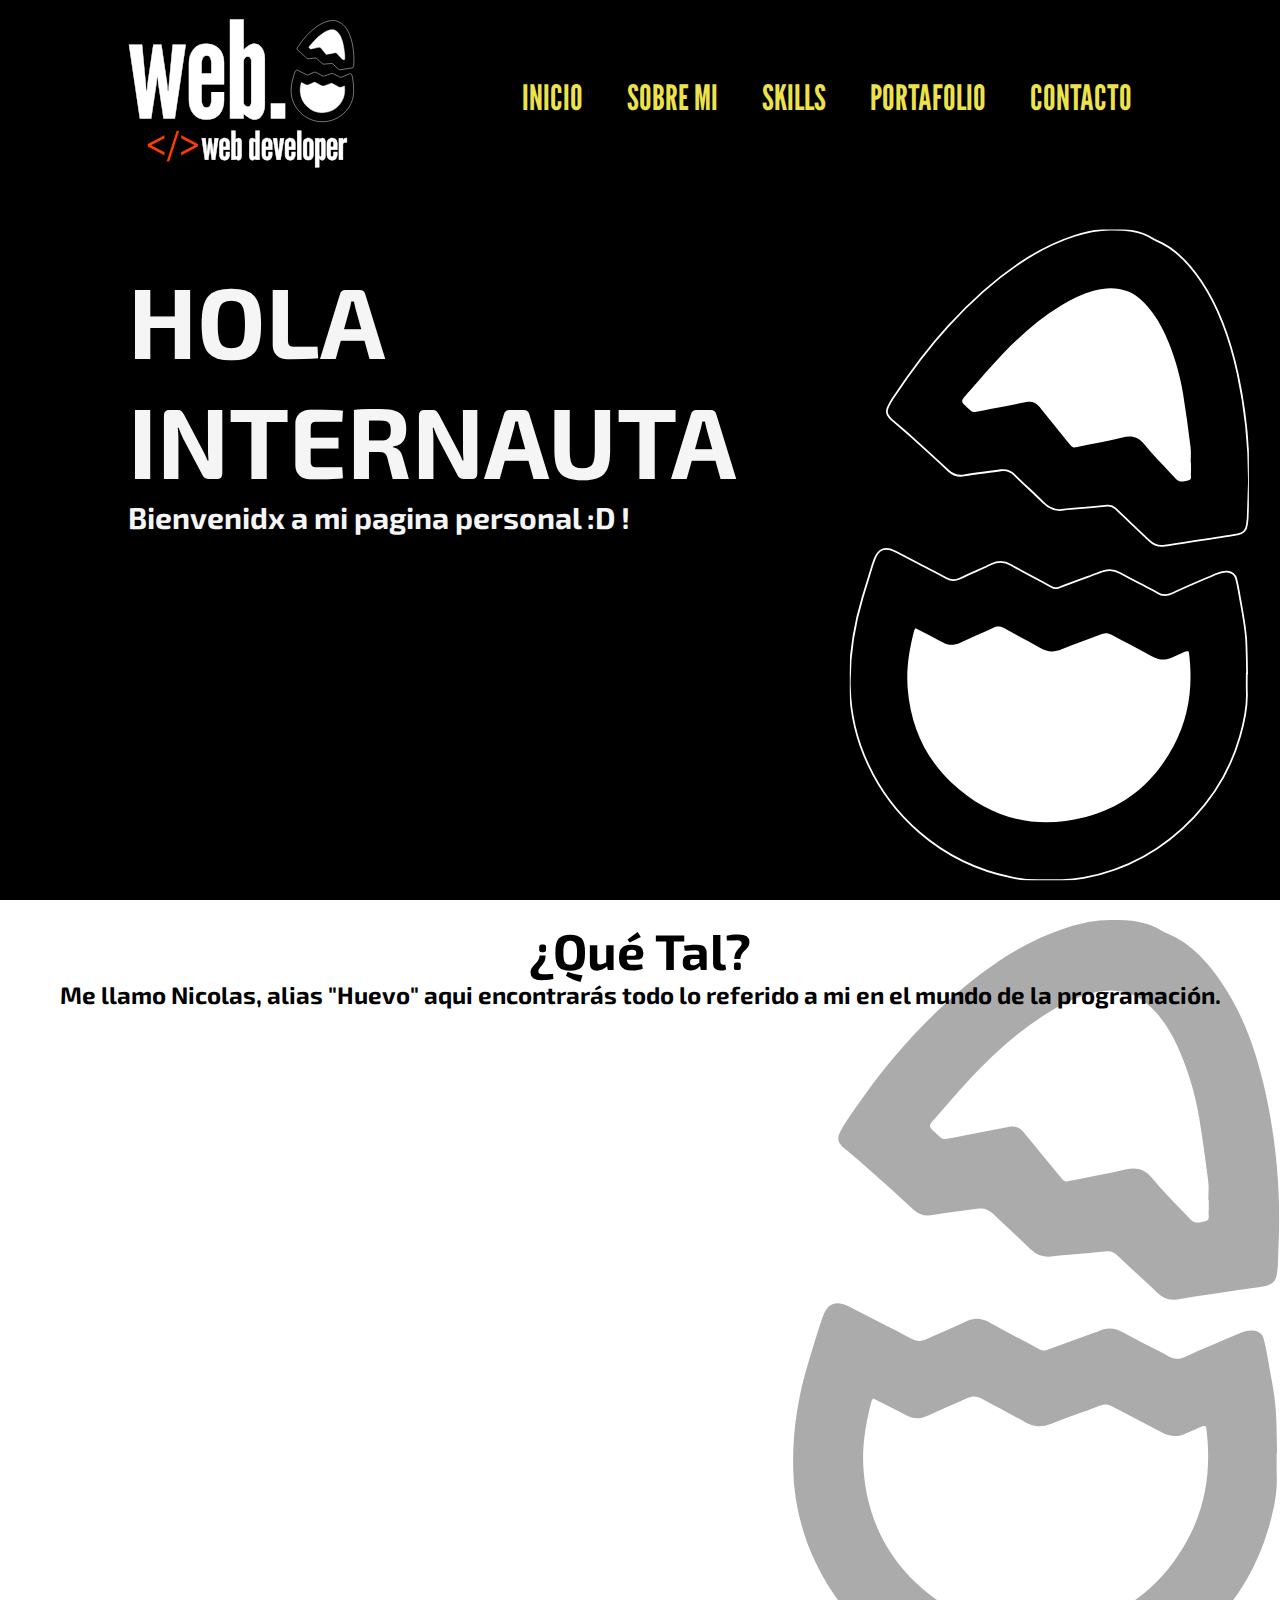
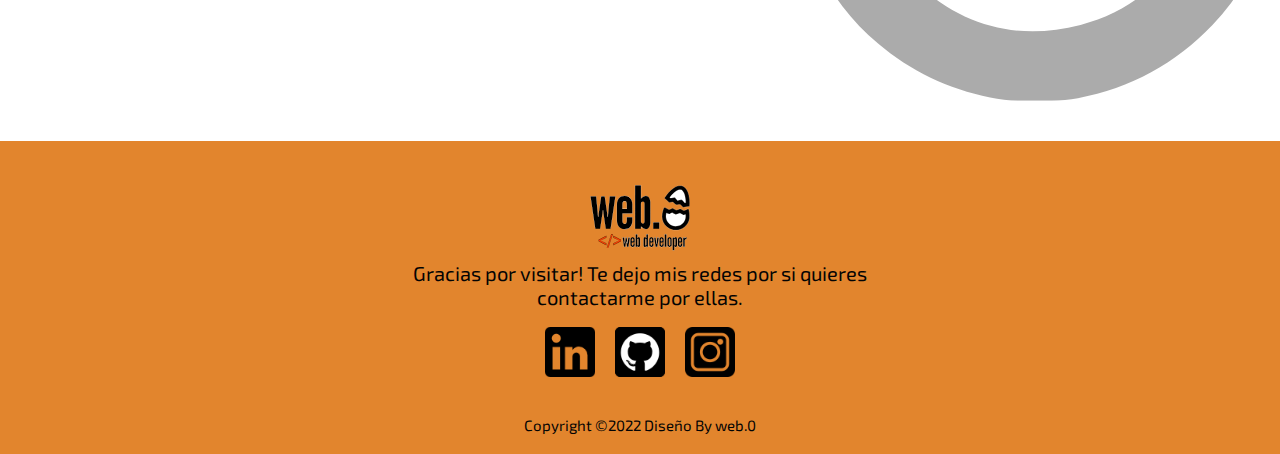
<file: index.html>
<!DOCTYPE html>
<html lang="en">
<head>
    <meta charset="UTF-8">
    <meta http-equiv="X-UA-Compatible" content="IE=edge">
    <meta name="viewport" content="width=device-width, initial-scale=1.0">
    <title>Web.0 - Inicio</title>
    <meta name="description" content="Bienvenidx a mi portafolio personal! Soy un desarrollador Jr en busca de su primer trabajo como programador web. ">
    <meta name="keywords" content="huevo, programación, Desarrollo web, Señor huevo, Mr Huevo, portafolio, web developer, programador jr">
    <!-- favicon -->
    <link rel="shortcut icon" href="./assets/weboRoto_mobil.svg" type="image/x-icon">
    <!-- CSS link -->
    <link rel="stylesheet" href="./css/style2.css">
    <!-- CSS AOS -->
    <link href="https://unpkg.com/aos@2.3.1/dist/aos.css" rel="stylesheet">
    <!-- CSS animate -->
    <link rel="stylesheet" href="https://cdnjs.cloudflare.com/ajax/libs/animate.css/4.1.1/animate.min.css"/>
</head>
<body>
    <!----------------- menu ------------------>
    <header id="hero">
        <nav class="hero__nav">
            <a href="./index.html"><img class="hero__logo swing-in-top-fwd"  src="./assets/web.0__logo.svg" alt="Logo Web.0"></a>
            <ul id="sidemenu">
                <li>
                    <a href="./index.html">INICIO</a>
                </li>
                <li>
                    <a href="./pages/aboutme.html">SOBRE MI</a>
                </li>
                <li>
                    <a href="./pages/skills.html">SKILLS</a>
                </li>
                <li>
                    <a href="./pages/portfolio.html">PORTAFOLIO</a>
                </li>
                <li>
                    <a href="./pages/contactme.html">CONTACTO</a>
                </li>
                <img class="nav__icon" onclick="closemenu()" src="./assets/weboRoto_mobil.svg" alt="cerrar menu">
            </ul>
            <img class="nav__icon" onclick="openmenu()" src="./assets/weboLleno_mobil.svg" alt="abrir menu ">
        </nav>
        <div class="header__tittle">
            <h1><span>H</span><span>O</span><span>L</span><span>A</span><br><span>I</span><span>N</span><span>T</span><span>E</span><span>R</span><span>N</span><span>A</span><span>U</span><span>T</span><span>A</span></h1>
            <h2>Bienvenidx a mi pagina personal :D !</h2>
        </div>
    </header>
    <!--------------- descriptions ------------------->
    <main class="main__pages">
        <h1 class="main__tittle">¿Qué Tal?</h1>
        <h2 class="main__description">Me llamo Nicolas, alias "Huevo" aqui encontrarás todo lo referido a mi en el mundo de la programación.</h2>
        <div class="main__button"><a href="pages/aboutme.html" class="button__link" data-aos="flip-up">Sobre Mi</a></div>
        <p data-aos="fade-down">En esta seccion encontrarás informacion personal, gustos, ambiciones y logros obtenidos hasta el momento, ademas de mis estudios academicos.</p>
        <div class="main__button"><a href="pages/skills.html" class="button__link" data-aos="flip-up">Skills</a></div>
        <p data-aos="fade-down">¿Curiosidad por mis capacidades? Aqui veras de forma resumida mis conocimientos en diferentes lenguajes y/o herramientas para optimizar mis trabajos.</p>        
        <div class="main__button"><a href="pages/portfolio.html" class="button__link" data-aos="flip-up">Portafolio</a></div>
        <p data-aos="fade-down">Mis trabajos terminados y en proceso! Todo lo que hago se encuentra disponible en Github, puedes verlo sin problema.</p>
        <div class="main__button"><a href="pages/contactme.html" class="button__link" data-aos="flip-up">Contacto</a></div>
        <p data-aos="fade-down">¿Consejos? ¿Propuestas laborales? Escríbeme un mensaje! Si gustas tambien tengo a disposicion mis redes sociales.</p>
    </main>
    <!-------------footer ------------------->
    <footer>
        <div class="footer__content">
            <img src="./assets/logowebo.svg" alt="Logo Web.0">
            <p>Gracias por visitar! Te dejo mis redes por si quieres contactarme por ellas.</p>
            <ul class="social__media">
                <li><a href="https://www.linkedin.com/in/nicolas-sacco-368554239/" target="_blank"><img src="./assets/linkedin.png" target="_blank" alt="logo linkedin"></a></li>
                <li><a href="https://github.com/SrHuevardo" target="_blank"><img src="./assets/github.png" alt="logo github"></a></li>
                <li><a href="https://www.instagram.com/sr._.huevo/" target="_blank"><img src="./assets/instagram.png" target="_blank" alt="logo instagram"></a></li>
            </ul>
            <div class="copyright">
                <p>Copyright &copy;2022 Diseño By web.0</p>
            </div>
        </div>
    </footer>
    <!---------- script hamburger --------------->
    <script>
        var sidemeu = document.getElementById("sidemenu");
        function openmenu(){
            sidemeu.style.right = "0";
        }
        function closemenu(){
            sidemeu.style.right = "-200px";
        }
    </script>
    <script src="https://unpkg.com/aos@2.3.1/dist/aos.js"></script>
    <script>
        AOS.init();
    </script>
</body>
</html>
</file>
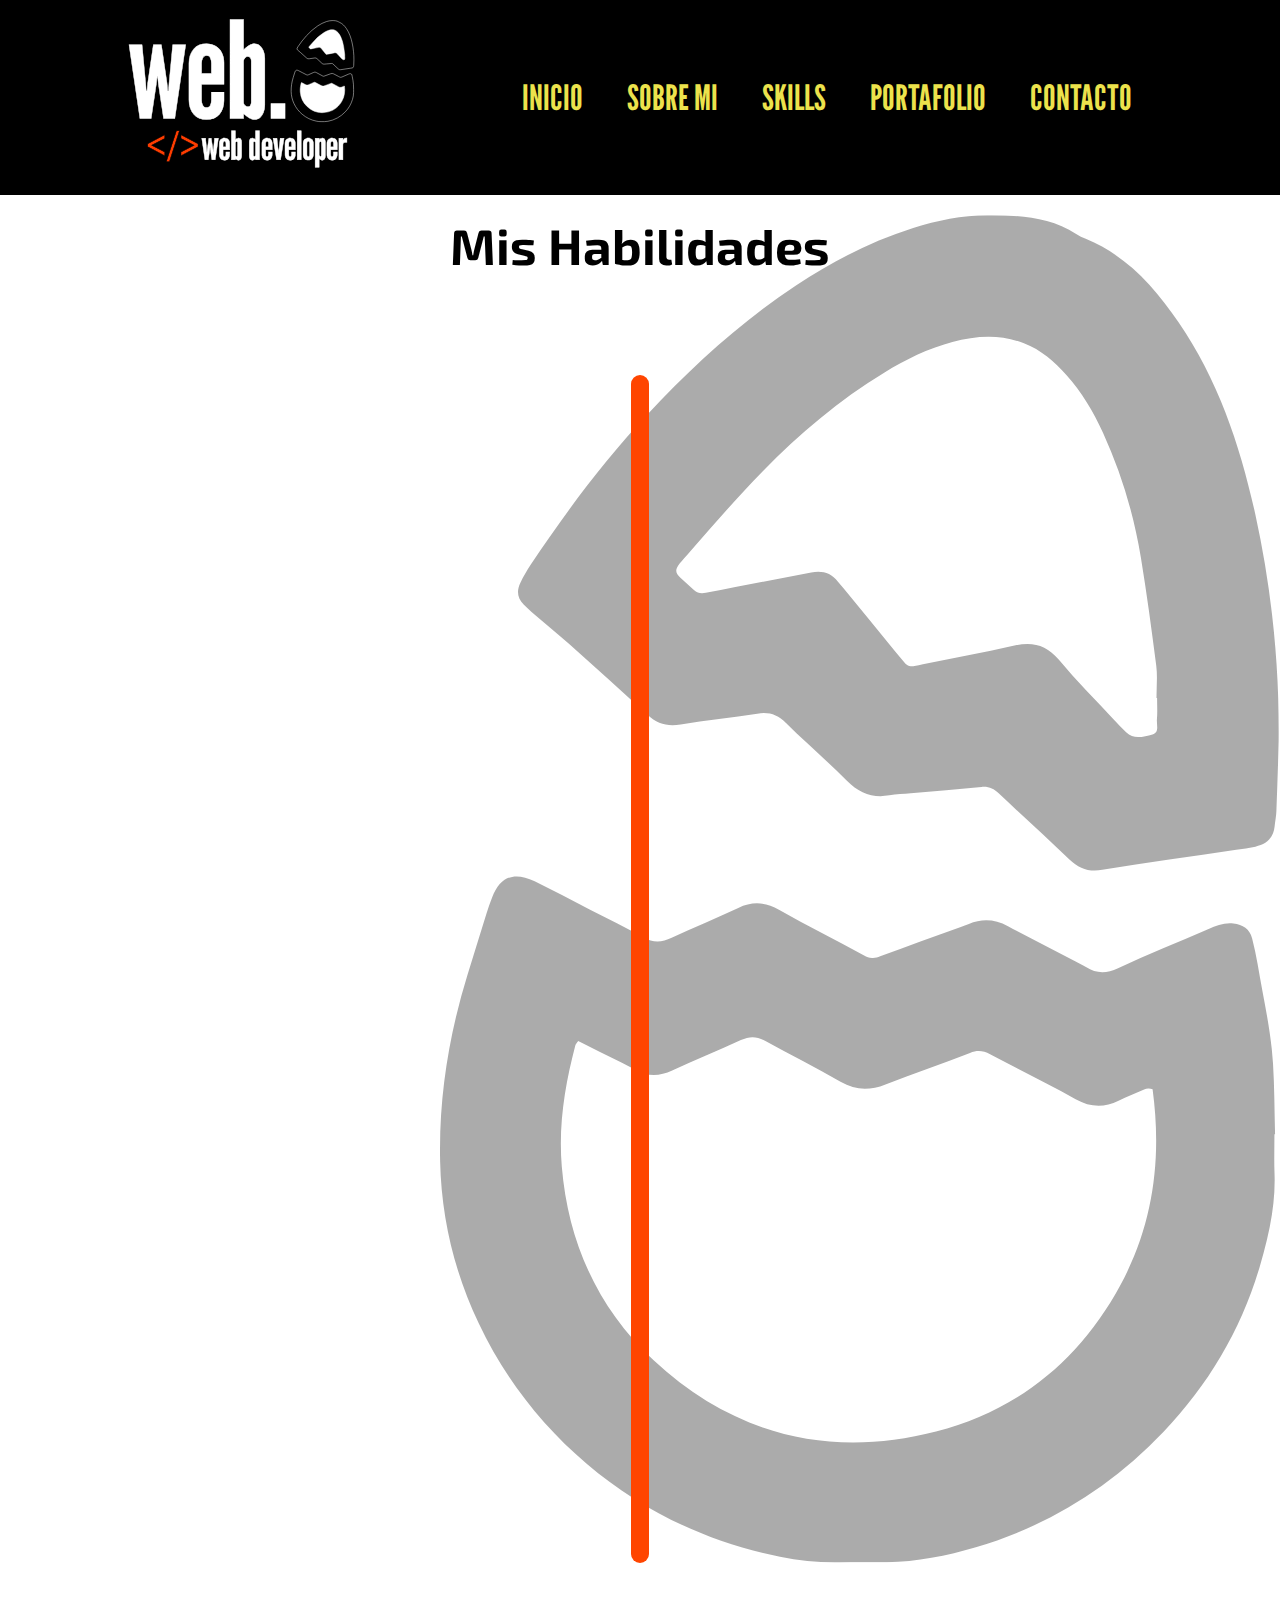
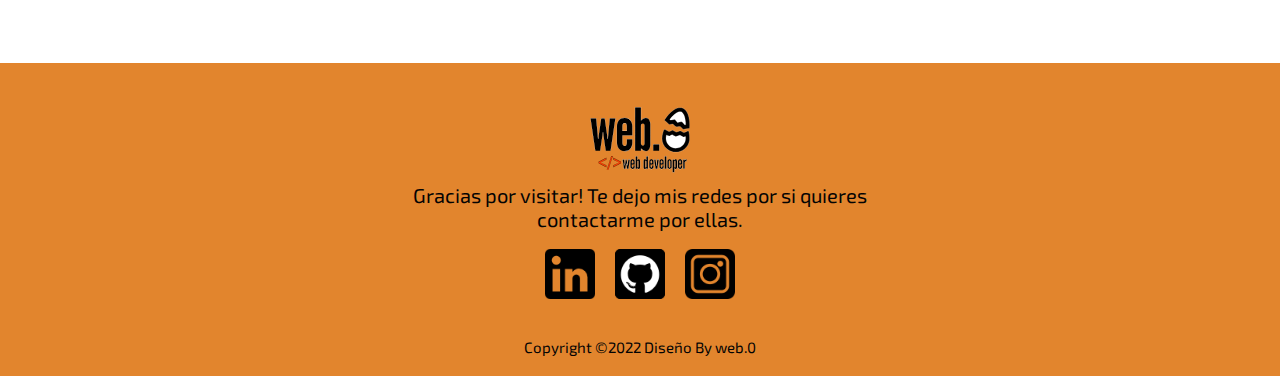
<file: pages/skills.html>
<!DOCTYPE html>
<html lang="en">
<head>
    <meta charset="UTF-8">
    <meta http-equiv="X-UA-Compatible" content="IE=edge">
    <meta name="viewport" content="width=device-width, initial-scale=1.0">
    <title>Web.0 - Skills</title>
    <meta name="description" content="Poseo conocimientos de HTML 5, CCS 3, JS, Bootstrap, SASS, Arduino entre otros">
    <meta name="keywords" content="huevo, programación, Desarrollo web, Señor huevo, Mr Huevo, portafolio, web developer, programador jr, autodidacta, autobiografia, lenguajes de programación">
    <!-- favicon -->
    <link rel="shortcut icon" href="../assets/weboRoto_mobil.svg" type="image/x-icon">
    <!-- CSS link -->
    <link rel="stylesheet" href="../css/style2.css">
    <!-- CSS AOS -->
    <link href="https://unpkg.com/aos@2.3.1/dist/aos.css" rel="stylesheet">
</head>
<body>
    <!----------------- menu ------------------>
    <header class="hero__pages">
        <nav class="hero__nav">
            <a href="../index.html"><img class="hero__logo swing-in-top-fwd" src="../assets/web.0__logo.svg" alt="Logo Web.0"></a>
            <ul id="sidemenu">
                <li>
                    <a href="../index.html">INICIO</a>
                </li>
                <li>
                    <a href="aboutme.html">SOBRE MI</a>
                </li>
                <li>
                    <a href="skills.html">SKILLS</a>
                </li>
                <li>
                    <a href="portfolio.html">PORTAFOLIO</a>
                </li>
                <li>
                    <a href="contactme.html">CONTACTO</a>
                </li>
                <img class="nav__icon" onclick="closemenu()" src="../assets/weboRoto_mobil.svg" alt="cerrar menu">
            </ul>
            <img class="nav__icon" onclick="openmenu()" src="../assets/weboLleno_mobil.svg" alt="abrir menu ">
        </nav>
    </header>
    <!--------------------------- skills ---------------------------->
    <main>
        <h1 class="main__tittle">Mis Habilidades</h1>
        <div class="timeline">
            <div class="timeline__container left__container">
                <span class="dot"></span>
                <div class="container__text">
                    <div class="container__description">
                        <h2>HTML 5</h2>
                        <h4>Avanzado</h4>
                    </div>
                    <img src="../assets/html5.png" alt="logo HTML5">
                    <span class="left__arrow"></span>
                </div>
            </div>
            <div class="timeline__container right__container">
                <span class="dot"></span>
                <div class="container__text">
                    <img src="../assets/css-3.png" alt="logo CSS3">
                    <div class="container__description">
                        <h2>CSS 3</h2>
                        <h4>Intermedio</h4>
                    </div>
                    <span class="right__arrow"></span>
                </div>
            </div>
            <div class="timeline__container left__container">
                <span class="dot"></span>
                <div class="container__text">
                    <div class="container__description">
                        <h2>JavaScript</h2>
                        <h4>Básico</h4>
                    </div>
                    <img src="../assets/js.png" alt="logo JavaScript" width="64px">
                    <span class="left__arrow"></span>
                </div>
            </div>
            <div class="timeline__container right__container">
                <span class="dot"></span>
                <div class="container__text">
                    <img src="../assets/sass.png" alt="logo SASS" width="64px">
                    <div class="container__description">
                        <h2>SASS</h2>
                        <h4>Intermedio</h4>
                    </div>
                    <span class="right__arrow"></span>
                </div>
            </div>
            <div class="timeline__container left__container">
                <span class="dot"></span>
                <div class="container__text">
                    <div class="container__description">
                        <h2>Bootstrap</h2>
                        <h4>Intermedio</h4>
                    </div>
                    <img src="../assets/bootstrap.png" alt="logo bootstrap" width="64px">
                    <span class="left__arrow"></span>
                </div>
            </div>
            <div class="timeline__container right__container">
                <span class="dot"></span>
                <div class="container__text">
                    <img src="../assets/git-icon.svg" alt="logo git" width="64px">
                    <div class="container__description">
                        <h2>GIT</h2>
                        <h4>Básico</h4>
                    </div>
                    <span class="right__arrow"></span>
                </div>
            </div>
            <div class="timeline__container left__container">
                <span class="dot"></span>
                <div class="container__text">
                    <div class="container__description">
                        <h2>Github</h2>
                        <h4>Intermedio</h4>
                    </div>
                    <img src="../assets/github.png" alt="logo github">
                    <span class="left__arrow"></span>
                </div>
            </div>
            <div class="timeline__container right__container">
                <span class="dot"></span>
                <div class="container__text">
                    <img src="../assets/arduino-logo.svg" alt="logo arduino" width="64px">
                    <div class="container__description">
                        <h2>Arduino</h2>
                        <h4>Intermedio</h4>
                    </div>
                    <span class="right__arrow"></span>
                </div>
            </div>
            <div class="timeline__container left__container">
                <span class="dot"></span>
                <div class="container__text">
                    <div class="container__description">
                        <h2>C++</h2>
                        <h4>Básico</h4>
                    </div>
                    <img src="../assets/c-.png" alt="logo C++">
                    <span class="left__arrow"></span>
                </div>
            </div>
        </div>
    </main>
    <!-------------footer ------------------->
    <footer>
        <div class="footer__content">
            <img src="../assets/logowebo.svg" alt="logo web.0 Dev">
            <p>Gracias por visitar! Te dejo mis redes por si quieres contactarme por ellas.</p>
            <ul class="social__media">
                <li><a href="https://www.linkedin.com/in/nicolas-sacco-368554239/" target="_blank"><img src="../assets/linkedin.png" target="_blank" alt="logo linkedin"></a></li>
                <li><a href="https://github.com/SrHuevardo" target="_blank"><img src="../assets/github.png" alt="logo github"></a></li>
                <li><a href="https://www.instagram.com/sr._.huevo/" target="_blank"><img src="../assets/instagram.png" target="_blank" alt="logo instagram"></a></li>
            </ul>
            <div class="copyright">
                <p>Copyright &copy;2022 Diseño By web.0</p>
            </div>
        </div>
    </footer>
        <!---------- script hamburger --------------->
    <script>
        var sidemeu = document.getElementById("sidemenu");
        function openmenu(){
            sidemeu.style.right = "0";
        }
        function closemenu(){
            sidemeu.style.right = "-200px";
        }
    </script>
    <script src="https://unpkg.com/aos@2.3.1/dist/aos.js"></script>
    <script>
        AOS.init();
    </script>
</body>
</html>
</file>
<file: css/style2.css>
@import url("https://fonts.googleapis.com/css2?family=Exo+2:wght@300;400&family=League+Gothic&display=swap");
/* reset */
* {
  margin: 0;
  padding: 0;
  box-sizing: border-box;
}

/*------------------ header -----------------*/
.hero__pages {
  font-family: "Exo 2", sans-serif;
  width: 100%;
  height: auto;
  background-color: black;
}

.hero__nav {
  display: flex;
  padding: 10px 10%;
  align-items: center;
  justify-content: space-between;
  flex-wrap: wrap;
}

.hero__logo {
  width: 300px;
}

.hero__nav ul li {
  display: inline-block;
  list-style: none;
  margin: 10px 20px;
}

.hero__nav ul li a {
  font-family: "League Gothic", sans-serif;
  color: rgb(236, 226, 76);
  text-decoration: none;
  font-size: 35px;
  position: relative;
}

.hero__nav ul li a::after {
  content: "";
  width: 0;
  height: 3px;
  background-color: orangered;
  position: absolute;
  left: 0;
  bottom: -6px;
  transition: 0.5s;
}

.hero__nav ul li a:hover::after {
  width: 100%;
}

.header__tittle {
  padding-left: 10%;
  margin-top: 5%;
  font-size: 50px;
}

.header__tittle h2 {
  font-size: 30px;
}

.nav__icon {
  display: none;
}

/* -------------- footer ----------- */
footer {
  font-family: "Exo 2", sans-serif;
  padding-top: 40px;
  background-color: rgb(226, 133, 45);
  color: rgb(3, 3, 3);
}

footer img {
  width: 100px;
}

.footer__content {
  display: flex;
  align-items: center;
  justify-content: center;
  flex-direction: column;
  text-align: center;
}

.footer__content h3 {
  font-size: 35px;
}

.footer__content p {
  max-width: 500px;
  margin: 10px auto;
  font-size: 20px;
}

.social__media {
  list-style: none;
  display: flex;
  align-items: center;
  justify-content: center;
  margin: 8px 0 16px 0;
}

.social__media li {
  margin: 0 10px;
}

.social__media a {
  text-decoration: none;
}

.social__media a img {
  width: 50px;
  transition: 0.5s;
}

.social__media a img:hover {
  transform: scale(1.2);
}

.copyright {
  padding: 10px 0;
  text-align: center;
}

.copyright p {
  font-size: 15px;
}

/*------------------- main ---------------------- */
main {
  font-family: "Exo 2", sans-serif;
  background-image: url(../assets/weboBackground.svg);
  background-size: contain;
  background-repeat: no-repeat;
  background-position: right;
}

.main__tittle {
  text-align: center;
  font-size: 50px;
  margin-top: 20px;
}

.main__pages p {
  font-size: 20px;
  margin-bottom: 40px;
  padding-inline: 200px;
}

#hero {
  font-family: "Exo 2", sans-serif;
  width: 100%;
  height: 100vh;
  background: url(../assets/Desktop\ -\ 1.svg);
  background-size: cover;
  background-repeat: no-repeat;
  background-position: center;
  color: whitesmoke;
}

/*------------------- index - main ---------------------- */
.main__description {
  margin-inline: 30px;
  text-align: center;
  margin-bottom: 20px;
}

.main__button {
  display: flex;
  justify-content: center;
}

.button__link {
  text-decoration: none;
  margin-block: 20px;
  border: 2px black;
  border-radius: 5px;
  background-color: black;
  color: rgb(248, 197, 55);
  font-size: 25px;
  padding: 10px;
}

.button__link:hover {
  color: orangered;
}

.header__tittle h1 span:hover {
  color: orangered;
  cursor: pointer;
}

/*------------------- about me page ----------------------------- */
.main__tittle2 {
  text-align: center;
  font-size: 25px;
  margin-block: 20px;
}

.main__certificate {
  display: flex;
  justify-content: center;
  width: 200px;
}

.main__photo {
  text-align: center;
  margin-bottom: 10px;
}

.main__photo img {
  width: 200px;
}

/*------------------- skills page ----------------------------- */
.timeline {
  position: relative;
  max-width: 1200px;
  margin: 100px auto;
  height: auto;
}

.timeline__container {
  padding: 10px 50px;
  position: relative;
  width: 50%;
  -webkit-animation: movedown 0.5s linear forwards;
          animation: movedown 0.5s linear forwards;
  opacity: 0;
}

@-webkit-keyframes movedown {
  0% {
    opacity: 1;
    transform: translateY(-30px);
  }
  100% {
    opacity: 1;
    transform: translateY(0px);
  }
}

@keyframes movedown {
  0% {
    opacity: 1;
    transform: translateY(-30px);
  }
  100% {
    opacity: 1;
    transform: translateY(0px);
  }
}
.timeline__container:nth-child(1) {
  -webkit-animation-delay: 0s;
          animation-delay: 0s;
}

.timeline__container:nth-child(2) {
  -webkit-animation-delay: 0.5s;
          animation-delay: 0.5s;
}

.timeline__container:nth-child(3) {
  -webkit-animation-delay: 1s;
          animation-delay: 1s;
}

.timeline__container:nth-child(4) {
  -webkit-animation-delay: 1.5s;
          animation-delay: 1.5s;
}

.timeline__container:nth-child(5) {
  -webkit-animation-delay: 2s;
          animation-delay: 2s;
}

.timeline__container:nth-child(6) {
  -webkit-animation-delay: 2.5s;
          animation-delay: 2.5s;
}

.timeline__container:nth-child(7) {
  -webkit-animation-delay: 3s;
          animation-delay: 3s;
}

.timeline__container:nth-child(8) {
  -webkit-animation-delay: 3.5s;
          animation-delay: 3.5s;
}

.timeline__container:nth-child(9) {
  -webkit-animation-delay: 4s;
          animation-delay: 4s;
}

.dot {
  position: absolute;
  width: 40px;
  right: -20px;
  top: 32px;
  height: 40px;
  background-color: orangered;
  border-radius: 50%;
  display: inline-block;
}

.container__text {
  display: flex;
  justify-content: space-around;
  align-items: center;
  padding: 20px 30px;
  background-color: black;
  border-radius: 6px;
  position: relative;
  font-size: 1.5rem;
  color: white;
}

.left__container {
  left: 0%;
}

.right__container {
  left: 50%;
}

.right__container .dot {
  left: -20px;
}

.timeline::after {
  content: "";
  position: absolute;
  width: 18px;
  height: 100%;
  background-color: orangered;
  top: 0;
  left: 50%;
  margin-left: -9px;
  border-radius: 10px 10px 10px 10px;
  -webkit-animation: moveline 4s linear forwards;
          animation: moveline 4s linear forwards;
}

@-webkit-keyframes moveline {
  0% {
    height: 0;
  }
  100% {
    height: 100%;
  }
}

@keyframes moveline {
  0% {
    height: 0;
  }
  100% {
    height: 100%;
  }
}
.left__arrow {
  height: 0;
  width: 0;
  position: absolute;
  top: 28px;
  z-index: 1;
  border-top: 15px solid transparent;
  border-bottom: 15px solid transparent;
  border-left: 15px solid black;
  right: -15px;
}

.right__arrow {
  height: 0;
  width: 0;
  position: absolute;
  top: 28px;
  z-index: 1;
  border-top: 15px solid transparent;
  border-bottom: 15px solid transparent;
  border-right: 15px solid black;
  left: -15px;
}

/*-------------- portfolio page -------------- */
.works {
  display: grid;
  grid-template-columns: repeat(auto-fit, minmax(250px, 1fr));
  gap: 40px;
  margin-top: 50px;
  padding: 10px 10px;
  margin-bottom: 100px;
}

.work__page {
  border-radius: 10px;
  position: relative;
  overflow: hidden;
}

.work__page img {
  width: 100%;
  height: 300px;
  border-radius: 10px;
  display: block;
  transition: transform 0.5s;
}

.work__info {
  width: 100%;
  height: 0;
  background: linear-gradient(rgba(255, 255, 255, 0.7), #f57d0d);
  border-radius: 10px;
  position: absolute;
  left: 0;
  bottom: 0;
  overflow: hidden;
  display: flex;
  align-items: center;
  justify-content: center;
  flex-direction: column;
  padding: 0 40px;
  text-align: center;
  font-size: 20px;
  transition: height 0.5s;
}

.work__info h3 {
  font-weight: 500;
  margin-bottom: 20px;
}

.pages__link {
  display: flex;
}

.pages__link a, .work__info a {
  margin-top: 20px;
  color: orangered;
  font-size: 18px;
  line-height: 60px;
  background: #fff;
  width: 60px;
  height: 60px;
  border-radius: 50%;
  text-align: center;
}

.work__page:hover img {
  transform: scale(1.1);
}

.work__page:hover .work__info {
  height: 100%;
}

/*-------------- contact page -------------- */
#main__contact {
  font-family: "Exo 2", sans-serif;
  background-image: url(../assets/weboBackground.svg);
  background-size: contain;
  background-repeat: no-repeat;
  background-position: right;
}

.contact {
  display: flex;
  width: 80%;
  margin: 40px auto;
}

.contact__info {
  flex-basis: 48%;
  margin-bottom: 30px;
}

.contact__info div {
  display: flex;
  align-items: center;
  margin-bottom: 40px;
}

.contact__info div .fa {
  font-size: 28px;
  color: orangered;
  margin-bottom: 26px;
  margin-right: 30px;
}

.contact__info div p {
  padding: 0;
}

.contact__info div h5 {
  font-size: 20px;
  margin-bottom: 5px;
}

.contact__info input, .contact__info textarea {
  width: 100%;
  padding: 15px;
  margin-bottom: 17px;
  outline: none;
  border: 1px solid black;
  border-radius: 5px;
}

.contact__info textarea {
  resize: none;
}

form button {
  font-family: "Exo 2", sans-serif;
  width: 150px;
  height: 30px;
  background-color: black;
  color: rgb(236, 226, 76);
  font-size: 15px;
  border-radius: 13px;
}

form button:hover {
  color: orangered;
}

.swing-in-top-fwd {
  -webkit-animation: swing-in-top-fwd 0.5s cubic-bezier(0.175, 0.885, 0.32, 1.275) 0.2s both;
  animation: swing-in-top-fwd 0.5s cubic-bezier(0.175, 0.885, 0.32, 1.275) 0.5s both;
}

@-webkit-keyframes swing-in-top-fwd {
  0% {
    transform: rotateX(-100deg);
    transform-origin: top;
    opacity: 0;
  }
  100% {
    transform: rotateX(0deg);
    transform-origin: top;
    opacity: 1;
  }
}
@keyframes swing-in-top-fwd {
  0% {
    transform: rotateX(-100deg);
    transform-origin: top;
    opacity: 0;
  }
  100% {
    transform: rotateX(0deg);
    transform-origin: top;
    opacity: 1;
  }
}
.roll-in-blurred-left {
  -webkit-animation: roll-in-blurred-left 0.65s cubic-bezier(0.23, 1, 0.32, 1) both;
  animation: roll-in-blurred-left 1s cubic-bezier(0.23, 1, 0.32, 1) both;
}

@-webkit-keyframes roll-in-blurred-left {
  0% {
    transform: translateX(-1000px) rotate(-720deg);
    filter: blur(50px);
    opacity: 0;
  }
  100% {
    transform: translateX(0) rotate(0deg);
    filter: blur(0);
    opacity: 1;
  }
}
@keyframes roll-in-blurred-left {
  0% {
    transform: translateX(-1000px) rotate(-720deg);
    filter: blur(50px);
    opacity: 0;
  }
  100% {
    transform: translateX(0) rotate(0deg);
    filter: blur(0);
    opacity: 1;
  }
}
.bounce-in-top {
  -webkit-animation: bounce-in-top 1.1s both;
  animation: bounce-in-top 1.1s both;
}

@-webkit-keyframes bounce-in-top {
  0% {
    transform: translateY(-500px);
    -webkit-animation-timing-function: ease-in;
    animation-timing-function: ease-in;
    opacity: 0;
  }
  38% {
    transform: translateY(0);
    -webkit-animation-timing-function: ease-out;
    animation-timing-function: ease-out;
    opacity: 1;
  }
  55% {
    transform: translateY(-65px);
    -webkit-animation-timing-function: ease-in;
    animation-timing-function: ease-in;
  }
  72% {
    transform: translateY(0);
    -webkit-animation-timing-function: ease-out;
    animation-timing-function: ease-out;
  }
  81% {
    transform: translateY(-28px);
    -webkit-animation-timing-function: ease-in;
    animation-timing-function: ease-in;
  }
  90% {
    transform: translateY(0);
    -webkit-animation-timing-function: ease-out;
    animation-timing-function: ease-out;
  }
  95% {
    transform: translateY(-8px);
    -webkit-animation-timing-function: ease-in;
    animation-timing-function: ease-in;
  }
  100% {
    transform: translateY(0);
    -webkit-animation-timing-function: ease-out;
    animation-timing-function: ease-out;
  }
}
@keyframes bounce-in-top {
  0% {
    transform: translateY(-500px);
    -webkit-animation-timing-function: ease-in;
    animation-timing-function: ease-in;
    opacity: 0;
  }
  38% {
    transform: translateY(0);
    -webkit-animation-timing-function: ease-out;
    animation-timing-function: ease-out;
    opacity: 1;
  }
  55% {
    transform: translateY(-65px);
    -webkit-animation-timing-function: ease-in;
    animation-timing-function: ease-in;
  }
  72% {
    transform: translateY(0);
    -webkit-animation-timing-function: ease-out;
    animation-timing-function: ease-out;
  }
  81% {
    transform: translateY(-28px);
    -webkit-animation-timing-function: ease-in;
    animation-timing-function: ease-in;
  }
  90% {
    transform: translateY(0);
    -webkit-animation-timing-function: ease-out;
    animation-timing-function: ease-out;
  }
  95% {
    transform: translateY(-8px);
    -webkit-animation-timing-function: ease-in;
    animation-timing-function: ease-in;
  }
  100% {
    transform: translateY(0);
    -webkit-animation-timing-function: ease-out;
    animation-timing-function: ease-out;
  }
}
.bounce-in-fwd {
  -webkit-animation: bounce-in-fwd 1.1s both;
  animation: bounce-in-fwd 1.1s both;
}

@-webkit-keyframes bounce-in-fwd {
  0% {
    transform: scale(0);
    -webkit-animation-timing-function: ease-in;
    animation-timing-function: ease-in;
    opacity: 0;
  }
  38% {
    transform: scale(1);
    -webkit-animation-timing-function: ease-out;
    animation-timing-function: ease-out;
    opacity: 1;
  }
  55% {
    transform: scale(0.7);
    -webkit-animation-timing-function: ease-in;
    animation-timing-function: ease-in;
  }
  72% {
    transform: scale(1);
    -webkit-animation-timing-function: ease-out;
    animation-timing-function: ease-out;
  }
  81% {
    transform: scale(0.84);
    -webkit-animation-timing-function: ease-in;
    animation-timing-function: ease-in;
  }
  89% {
    transform: scale(1);
    -webkit-animation-timing-function: ease-out;
    animation-timing-function: ease-out;
  }
  95% {
    transform: scale(0.95);
    -webkit-animation-timing-function: ease-in;
    animation-timing-function: ease-in;
  }
  100% {
    transform: scale(1);
    -webkit-animation-timing-function: ease-out;
    animation-timing-function: ease-out;
  }
}
@keyframes bounce-in-fwd {
  0% {
    transform: scale(0);
    -webkit-animation-timing-function: ease-in;
    animation-timing-function: ease-in;
    opacity: 0;
  }
  38% {
    transform: scale(1);
    -webkit-animation-timing-function: ease-out;
    animation-timing-function: ease-out;
    opacity: 1;
  }
  55% {
    transform: scale(0.7);
    -webkit-animation-timing-function: ease-in;
    animation-timing-function: ease-in;
  }
  72% {
    transform: scale(1);
    -webkit-animation-timing-function: ease-out;
    animation-timing-function: ease-out;
  }
  81% {
    transform: scale(0.84);
    -webkit-animation-timing-function: ease-in;
    animation-timing-function: ease-in;
  }
  89% {
    transform: scale(1);
    -webkit-animation-timing-function: ease-out;
    animation-timing-function: ease-out;
  }
  95% {
    transform: scale(0.95);
    -webkit-animation-timing-function: ease-in;
    animation-timing-function: ease-in;
  }
  100% {
    transform: scale(1);
    -webkit-animation-timing-function: ease-out;
    animation-timing-function: ease-out;
  }
}
@media screen and (max-width: 768px) {
  #hero {
    height: 50vh;
  }
  .header__tittle {
    padding-left: 10%;
    margin-top: 5%;
    font-size: 25px;
  }
  .header__tittle h2 {
    font-size: 16px;
  }
  .nav__icon {
    display: block;
    width: 40px;
    cursor: pointer;
  }
  .hero__logo {
    width: 200px;
  }
  .hero__nav ul {
    background-color: orangered;
    position: fixed;
    top: 0;
    right: -200px;
    width: 200px;
    height: 100vh;
    padding-top: 70px;
    z-index: 2;
    transition: right 0.5s;
  }
  .hero__nav ul li {
    display: block;
    margin: 30px;
  }
  .hero__nav ul li a {
    color: black;
  }
  .hero__nav ul .nav__icon {
    position: absolute;
    top: 25px;
    left: 25px;
    cursor: pointer;
  }
  .main__pages p {
    padding-inline: 10px;
  }
  /*------------- media quaries- skills page ---------------- */
  .timeline {
    margin: 50px auto;
  }
  .timeline::after {
    left: 31px;
  }
  .timeline__container {
    width: 100%;
    padding-left: 80px;
    padding-right: 25px;
  }
  .container__text {
    font-size: 20px;
  }
  .right__container {
    left: 0;
  }
  .dot, .right__container .dot {
    left: 10px;
  }
  .left__arrow, .right__arrow {
    border-right: 15px solid black;
    border-left: 0;
    left: -15px;
  }
  /*------------- media quaries- contact page ---------------- */
  .contact {
    width: 100%;
  }
  .contact__info div .fa {
    margin-bottom: 50px;
  }
}
@media screen and (max-width: 425px) {
  /*------------- media quaries- contact page ---------------- */
  .contact {
    display: block;
    width: 300px;
  }
}
@media screen and (max-width: 375px) {
  /*------------- media quaries- index page ---------------- */
  #hero {
    background-image: none;
    background-color: black;
    height: 50vh;
  }
  .header__tittle {
    font-size: 1.5rem;
  }
}/*# sourceMappingURL=style2.css.map */
</file>
